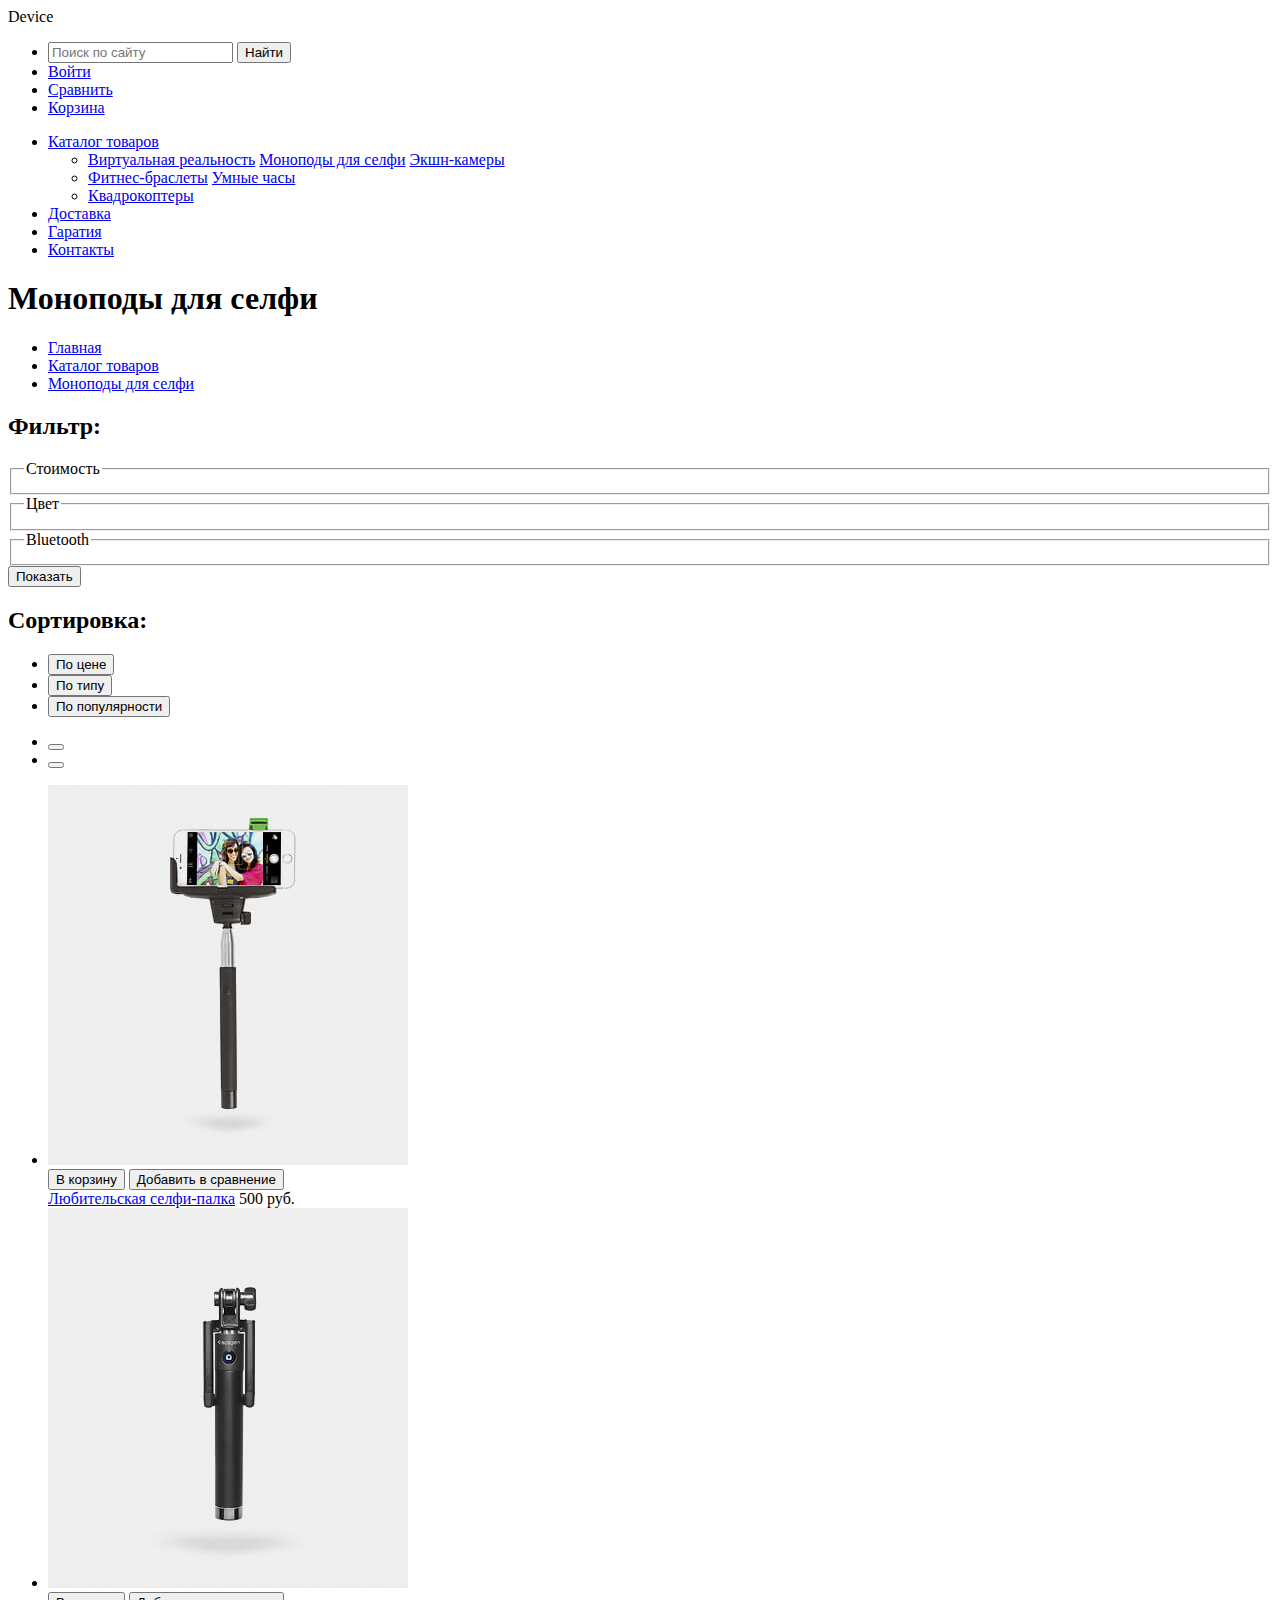
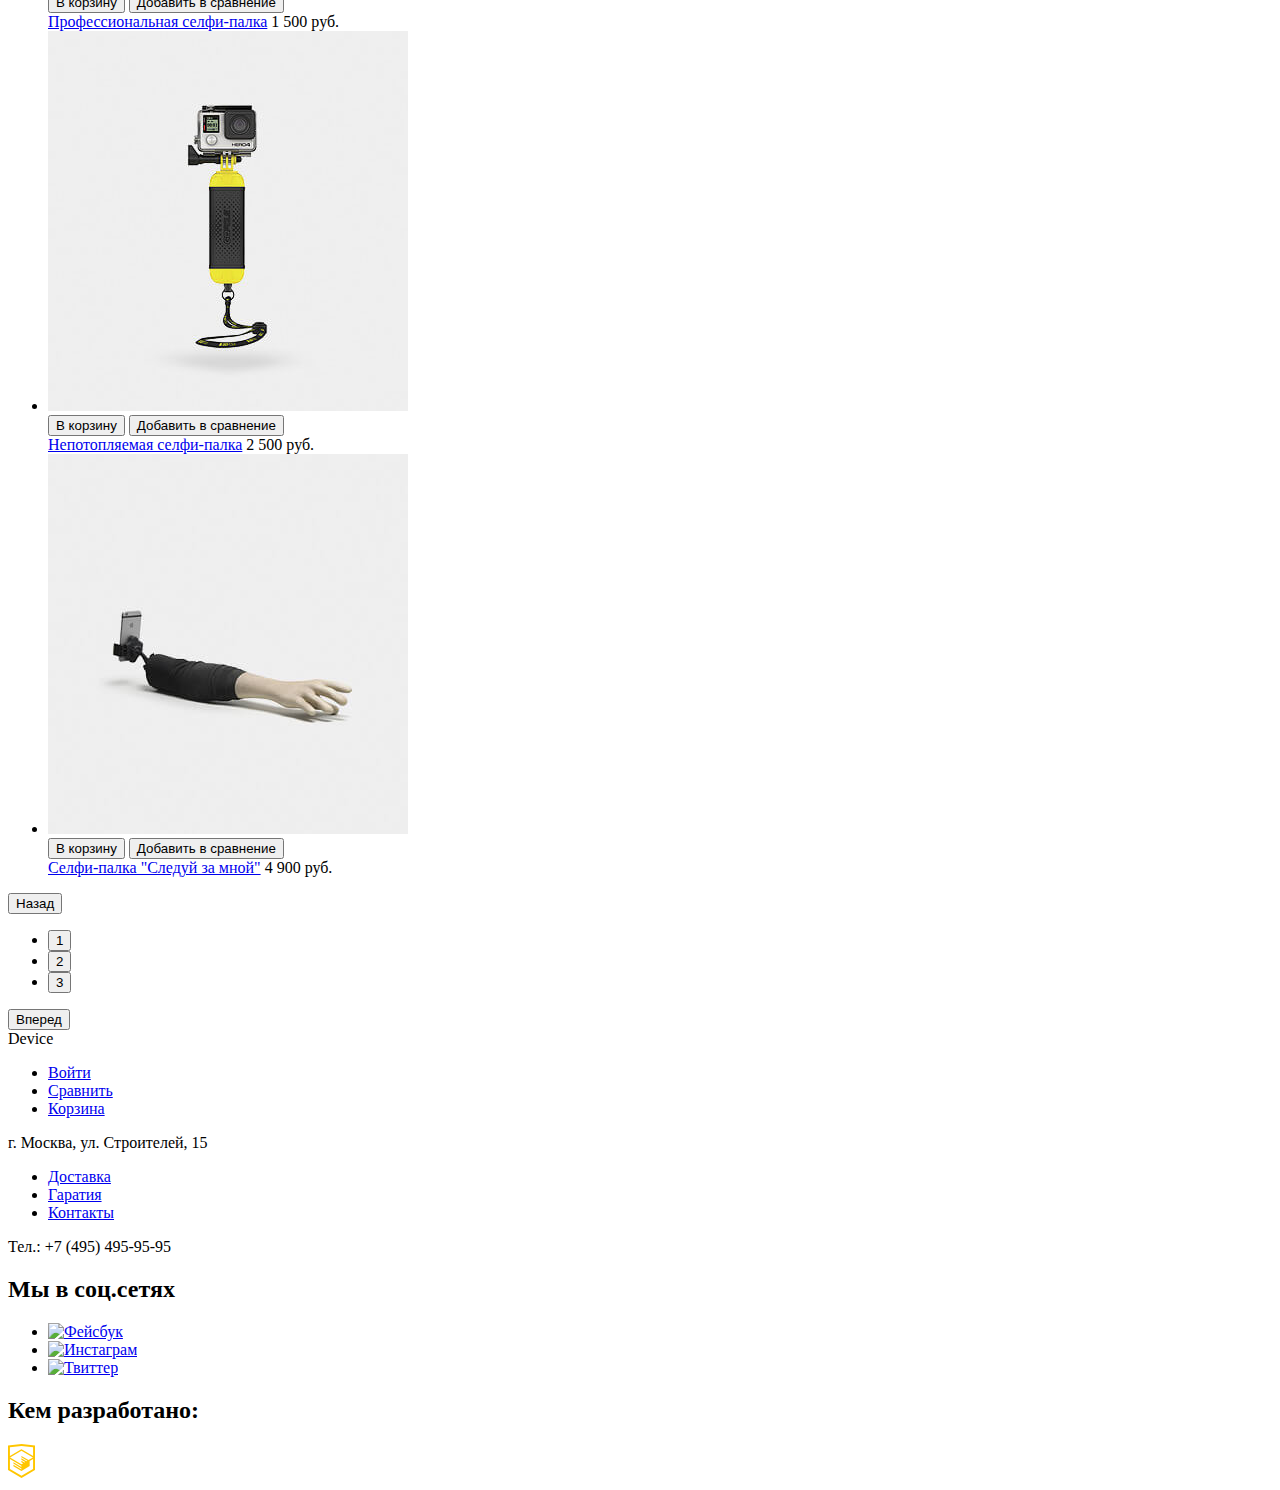
<file: device-catalog.html>
<!DOCTYPE html>
<html lang="en">
<head>
  <meta charset="UTF-8">
  <meta name="viewport" content="width=device-width, initial-scale=1.0">
  <meta http-equiv="X-UA-Compatible" content="ie=edge">
  <title>Каталог</title>
</head>
<body class="catalog-page">
  <header class="index-header">
      <span class="index-header__logo">Device</span>
      <nav class="main-nav">
        <ul class="main-nav__user">
          <li class="main-nac__user-item main-nav__user-item--search">
            <form class="search-form" action="index2.html" method="POST">
              <input class="search-form__input" type="search" id="search" name="" value="" placeholder="Поиск по сайту">
              <button class="search-form__btn" type="submit" name="button">Найти</button>
              <label class="search-form__icon" for="search"></label>
            </form>
          </li> 
          <li class="main-nav__user-item main-nav__user-item--login">
            <a class="main-nav__user-link" href="#">Войти</a>
          </li>
          <li class="main-nav__user-item main-nav__user-item--compare">
            <a class="main-nav__user-link" href="#">Сравнить</a>
          </li>
          <li class="main-nav__user-item main-nav__user-item--cart">
            <a class="main-nav__user-link" href="#">Корзина</a>
          </li>
        </ul>
        <ul class="main-nav__site">
          <li class="main-nav__site-item main-nav__site-item--catalog">
            <a class="main-nav__site-link" href="#">Каталог товаров</a>
            <ul class="main-nav__submenu">
              <li class="main-nav__submenu-col">
                <a class="main-nav__submenu-link" href="#">Виртуальная реальность</a>
                <a class="main-nav__submenu-link" href="#">Моноподы для селфи</a>
                <a class="main-nav__submenu-link" href="#">Экшн-камеры</a>
              </li>
              <li class="main-nav__submenu-col">
                <a class="main-nav__submenu-link" href="#">Фитнес-браслеты</a>
                <a class="main-nav__submenu-link" href="#">Умные часы</a>
              </li>
              <li class="main-nav__submenu-col">
                <a class="main-nav__submenu-link" href="#">Квадрокоптеры</a>
              </li>  
            </ul>
          </li>
          <li class="main-nav__site-item main-nav__site-item--delivery">
            <a class="main-nav__site-link" href="#">Доставка</a>
          </li>
          <li class="main-nav__site-item main-nav__site-item--warranty">
            <a class="main-nav__site-link" href="#">Гаратия</a>
          </li>
          <li class="main-nav__site-item main-nav__site-item--contacts">
            <a class="main-nav__site-link" href="#">Контакты</a>
          </li>
        </ul>
      </nav>
  </header>

  <main>  
    <section class="title">
      <h1 class="title__heading">Моноподы для селфи</h1>
      <ul class="breadcrumbs">
        <li class="breadcrumbs__item">
          <a class="breadcrumbs__link" href="#">Главная</a>
        </li>
        <li class="breadcrumbs__item">
          <a class="breadcrumbs__link" href="#">Каталог товаров</a>
        </li>
        <li class="breadcrumbs__item">
          <a class="breadcrumbs__link" href="#">Моноподы для селфи</a>
        </li>
      </ul>
    </section>
    <div class="catalog__wrap">
      <section class="catalog">
        <aside class="filter">
          <h2 class="filter__heading">Фильтр:</h2>
          <form class="filter__form" action="index.html" method="POST">
            <fieldset class="filter__set">
              <legend class="filter__set-title">Стоимость</legend>
            </fieldset>
            <fieldset class="filter__set">
              <legend class="filter__set-title">Цвет</legend>
            </fieldset>
            <fieldset class="filter__set">
              <legend class="filter__set-title">Bluetooth</legend>
            </fieldset>
            <button class="filter__btn" type="input" name="button">Показать</button>
          </form>
        </aside>
        <div class="catalog__col">
          <div class="sort">
            <h2 class="sort__heading">Сортировка:</h2>
            <ul class="sort__type">
              <li class="sort__type-item sort__type-item--current">
                <button class="sort__type-btn" type="button" name="button">По цене</button>
              </li>
              <li class="sort__type-item sort__type-item--current">
                <button class="sort__type-btn" type="button" name="button">По типу</button>
              </li>
              <li class="sort__type-item sort__type-item--current">
                <button class="sort__type-btn" type="button" name="button">По популярности</button>
              </li>
            </ul>
            <ul class="sort__order">
              <li class="sort__order-item">
                <button class="sort__type-btn sort__order-btn--up" type="button" name="button"></button>
              </li>
              <li class="sort__order-item sort__order-item--current">
                <button class="sort__type-btn sort__order-btn--down" type="button" name="button"></button>
              </li>
            </ul>
          </div>

          <ul class="product-list">
            <li class="product-item">
              <div class="product-item__img-wrap">
                <img class="product-item__img" src="img/item-1.jpg" alt="">
                <div class="product-item__img-hover">
                  <button class="product-item__btn-cart" type="button" name="button">В корзину</button>
                  <button class="product-item__btn-compare" type="button" name="button">Добавить в сравнение</button>
                </div>
              </div>
              <div class="product-item__title" href="#">
                <a class="product-item__title-name" href="#">Любительская селфи-палка</a>
                <span class="product-item__title-cost">500 руб.</span>
              </div>
            </li>
            <li class="product-item">
              <div class="product-item__img-wrap">
                <img class="product-item__img" src="img/item-2.jpg" alt="">
                <div class="product-item__img-hover">
                  <button class="product-item__btn-cart" type="button" name="button">В корзину</button>
                  <button class="product-item__btn-compare" type="button" name="button">Добавить в сравнение</button>
                </div>
              </div>
              <div class="product-item__title" href="#">
                <a class="product-item__title-name" href="#">Профессиональная селфи-палка</a>
                <span class="product-item__title-cost">1 500 руб.</span>
              </div>
            </li>
            <li class="product-item">
              <div class="product-item__img-wrap">
                <img class="product-item__img" src="img/item-3.jpg" alt="">
                <div class="product-item__img-hover">
                  <button class="product-item__btn-cart" type="button" name="button">В корзину</button>
                  <button class="product-item__btn-compare" type="button" name="button">Добавить в сравнение</button>
                </div>
              </div>
              <div class="product-item__title" href="#">
                <a class="product-item__title-name" href="#">Непотопляемая селфи-палка</a>
                <span class="product-item__title-cost">2 500 руб.</span>
              </div>
            </li>
            <li class="product-item">
              <div class="product-item__img-wrap">
                <img class="product-item__img" src="img/item-4.jpg" alt="">
                <div class="product-item__img-hover">
                  <button class="product-item__btn-cart" type="button" name="button">В корзину</button>
                  <button class="product-item__btn-compare" type="button" name="button">Добавить в сравнение</button>
                </div>
              </div>
              <div class="product-item__title" href="#">
                <a class="product-item__title-name" href="#">Селфи-палка "Следуй за мной"</a>
                <span class="product-item__title-cost">4 900 руб.</span>
              </div>
            </li>
          </ul>
          <div class="pagination">
            <button class="pagination__btn pagination__btn--back" type="button" name="button">Назад</button>
            <ul class="pagination-list">
              <li class="pagination-item">
                <button class="pagination__pagenum pagination__pagenum--active" type="button" name="button">1</button>
              </li>
              <li class="pagination-item">
                <button class="pagination__pagenum">2</button>
              </li>
              <li class="pagination-item">
                <button class="pagination__pagenum">3</button>
              </li>
            </ul>
            <button class="pagination__btn pagination__btn--forward" type="button" name="button">Вперед</button>
          </div>
      </div>
    </section>
  </main>

  <footer class="index-footer">
      <nav class="footer-nav">
        <div class="footer-nav__row footer-nav__row--1">
          <span class="footer-nav__logo">Device</span>
          <ul class="footer-nav__user">
            <li class="footer-nav__user-item footer-nav__user-item--login">
              <a class="footer-nav__user-link" href="#">Войти</a>
            </li>
            <li class="footer-nav__user-item footer-nav__user-item--compare">
              <a class="footer-nav__user-link" href="#">Сравнить</a>
            </li>
            <li class="footer-nav__user-item footer-nav__user-item--cart">
              <a class="footer-nav__user-link" href="#">Корзина</a>
            </li>
          </ul>
        </div>
        <div class="footer-nav__row footer-nav__row--2">
          <p class="footer-nav__adress">г. Москва, ул. Строителей, 15</p>
          <ul class="footer-nav__site">
            <li class="footer-nav__site-item">
              <a class="footer-nav__site-link" href="#">Доставка</a>
            </li>
            <li class="footer-nav__site-item">
              <a class="footer-nav__site-link" href="#">Гаратия</a>
            </li>
            <li class="footer-nav__site-item">
              <a class="footer-nav__site-link" href="#">Контакты</a>
            </li>
          </ul>
          <p class="footer-nav__phone">Тел.: +7 (495) 495-95-95</p>
        </div>
        <div class="footer-nav__row footer-nav__row--3">
          <h2 class="vissually-hidden">Мы в соц.сетях</h2>
          <ul class="social">
            <li class="social__item">
              <a class="social__link" href="#">
                <img class="social__img src="img/fb.svg" alt="Фейсбук"">
              </a>
            </li>
            <li class="social__item">
              <a class="social__link" href="#">
                <img class="social__img src="img/instagram.svg" alt="Инстаграм"">
              </a>
            </li>
            <li class="social__item">
              <a class="social__link" href="#">
                <img class="social__img src="img/twitter.svg" alt="Твиттер"">
              </a>
            </li>
          </ul>
  
          <div class="copyright">
            <h2 class="visually-hidden">Кем разработано:</h2>
            <a class="copyright__link" href="https://htmlacademy.ru">
              <img class="copyright__img" src="img/logo-html.svg" alt="HTMLacademy">
            </a>
          </div>
        </div>
      </nav>
    </footer>
</body>
</html>
</file>
